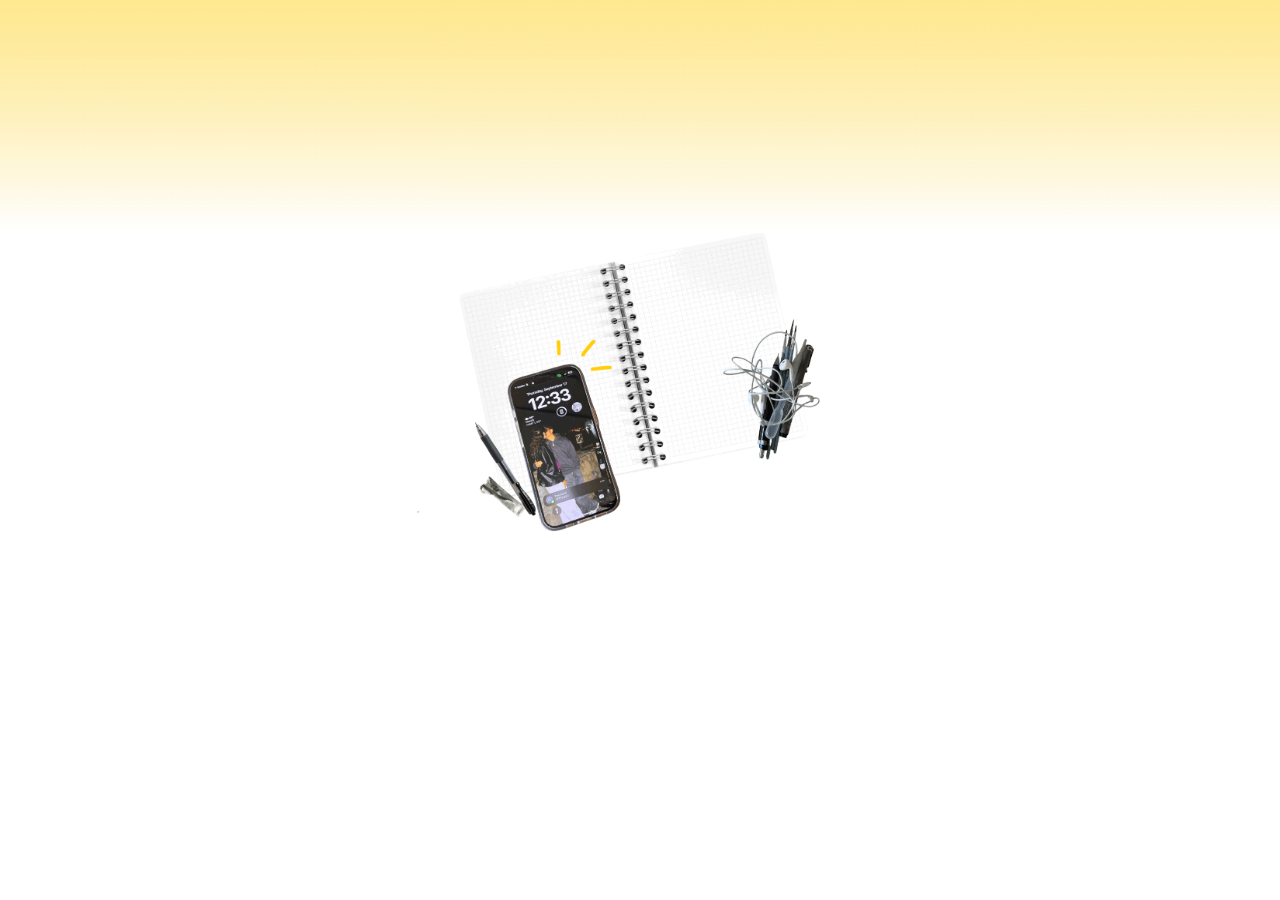
<file: index.html>
<!DOCTYPE html>

<html>
    <head>
        <meta charset="utf-8">
        <meta http-equiv="X-UA-Compatible" content="IE=edge">
        <title>splash</title>
        <meta name="description" content="">
        <meta name="viewport" content="width=device-width, initial-scale=1">
        <link rel="stylesheet" href="style.css">
    </head>
    <body>
    <div>
        <a href="main.html"><img id="splashing" src="img/phone.gif" width="600" height="750"></a>
    </div>
    
        <script src="" async defer></script>
    </body>
</html>
</file>
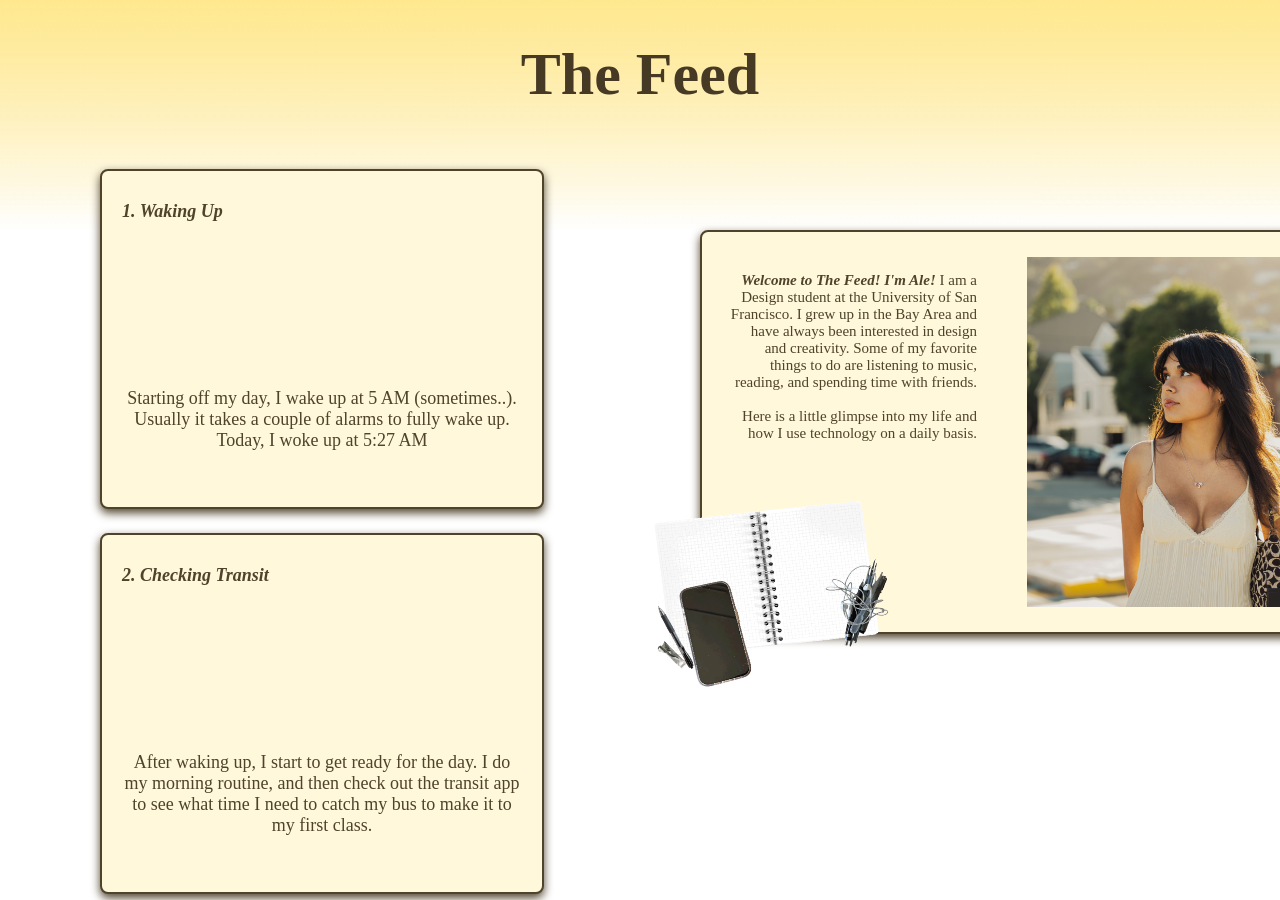
<file: main.html>
<html>
    <head>
        <meta charset="utf-8">
        <meta http-equiv="X-UA-Compatible" content="IE=edge">
        <title>thefeed</title>
        <meta name="description" content="">
        <meta name="viewport" content="width=device-width, initial-scale=1">
        <link rel="stylesheet" href="style.css">
    </head>
    <h1>The Feed</h1>
    <body>
    <div class="feed">
        <div class="my-box">
            <p><i><b>1. Waking Up</b></i></p>
            <video src="img/alarm.MP4" autoplay loop muted aria-label="Alarm going off at 5:27 AM" width="250" height="550"></video> <br>
            <p>Starting off my day, I wake up at 5 AM (sometimes..). Usually it takes a couple of alarms to fully wake up. Today, I woke up at 5:27 AM</p> <br>
        </div>

        <div class="my-box">
            <p><i><b>2. Checking Transit</b></i></p>
            <video src="img/transit.MP4" autoplay loop muted aria-label="Checking transit app to see when bus arrives" width="250" height="550"></video> <br>
            <p>After waking up, I start to get ready for the day. I do my morning routine, and then check out the transit app to see what time I need to catch my bus to make it to my first class.</p> <br>
        </div>

       <div class="my-box">
            <p><i><b>3. Doom Scrolling On the Bus</b></i></p>
            <video src="img/doom_scroll.MP4" autoplay loop muted aria-label="Scrolling on Instagram while on the bus" width="250" height="550"></video> <br>
            <p>Once I'm on my bus, it usually takes me a hour to get into the City, so I always take the time and scroll through instagram.</p> <br>
        </div>

        <div class="my-box">
            <p><i><b>4. Finishing Homework</b></i></p>
            <video src="img/hw.mp4" autoplay loop muted aria-label="Working on homework before class starts" width="550" height="340"></video> <br>
            <p>After getting to school, I typically have 30 minutes before my first class starts. I use this time to finish or start my homework I have due.</p> <br>
        </div>

        <div class="my-box">
            <p><i><b>5. Taking Notes in Class</b></i></p>
            <video src="img/notes.mp4" autoplay loop muted aria-label="Taking notes in class" width="550" height="340"></video> <br>
            <p>Most of my class consists of taking notes and participating in discussions. Usually, I try to be as engaged as possible and take as many notes as I can.</p> <br>
        </div>

        <div class="my-box">
            <p><i><b>6. Commuting to Work</b></i></p>
            <video src="img/apple maps.MP4" autoplay loop muted aria-label="Taking the bus to work" width="250" height="550"></video> <br>
            <p>When my classes end earlier in the day, I am usually scheduled to work back at the Peet's Coffee in San Rafael, so, I need to make sure my bus makes it on time for my shift.</p> <br>
        </div>

        <div class="my-box">
            <p><i><b>7. On That Barista Grind</b></i></p>
            <video src="img/baristaayyy.mp4" autoplay loop muted aria-label="Making coffees at work" width="250" height="550"></video> <br>
            <p>Once I clock in, I start my shift, spending a couple hours on bar making drinks and serving customers.</p> <br>
        </div>

        <div class="my-box">
            <p><i><b>8. Closing Down the Store</b></i></p>
            <video src="img/closingup.mp4" autoplay loop muted aria-label="86ing food at work" width="250" height="550"></video> <br>
            <p>We close around 6:30 PM, so around that time, I begin to close down our mobile store, starting of with food items.</p> <br>
        </div>

        <div class="my-box">
            <p><i><b>9. Winding Down</b></i></p>
            <video src="img/youtube.mp4" autoplay loop muted aria-label="Watching YouTube" width="550" height="340"></video> <br>
            <p>When I get home, I usually spend some time relaxing and doing activities I enjoy (as long as I am done with my work for the day). I like to watch a youtube video to wind down.</p> <br>
        </div>

        <div class="my-box">
            <p><i><b>10. Catching Up With My Partner</b></i></p>
            <video src="img/pinterest.MP4" autoplay loop muted aria-label="Pinterest and Facetime" width="250" height="550"></video> <br>
            <p>I always call my partner at the end of the day to catch up and talk about what happened during the day. Usually we will be doing other stuff while talking. While I scrolled on pinterest, he meal prepped for the week.</p> <br> 
        </div>

        <div class="my-box">
            <p><i><b>11. Reading Before Bed</b></i></p>
            <video src="img/reading.mp4" autoplay loop muted aria-label="Reading on my kindle" width="250" height="550"></video> <br>
            <p>Before going to bed, I like to read a book on my kindle. I usually read for about 30 minutes before going to sleep.</p> <br>
        </div>
        
        <div class="my-box">
            <p><i><b>12. Calendar Check</b></i></p>
            <img src="img/calendar.PNG" alt="Last calendar check" width="250" height="140"> <br>
            <p>Finally, I double check my calendar to see if I have anything important coming up the next day.</p> <br>
        </div>

        <div id="bio">
            <p> <b><i>Welcome to The Feed! I'm Ale!</i></b> I am a Design student at the University of San Francisco. I grew up in the Bay Area and have always been interested in design and creativity. Some of my favorite things to do are listening to music, reading, and spending time with friends. 
            <br> <br>
            Here is a little glimpse into my life and how I use technology on a daily basis.</p>
            <a href="https://www.instagram.com/alex_flores1.9/" target="_blank" rel="noopener noreferrer">
            <img src="img/Me.png" alt="Me" id="bio-photo" width="350" height="350"> <br>
            </a>
         </div>

         <a href="index.html">
            <img src="img/phone.gif" alt="Back to home" id="back-button">
        </a>

        
</div>
    </body>
</html>
</file>
<file: style.css>
h1{
    font-family: Aston Script Bold;
    font-size: 60px;
    text-align: center;
    color:#463a24;
}

p{
    font-family: Karla;
    font-size: 18px;
    text-align: center;
    color:#4f432c;
}

.feed {
  display: flex;
  flex-direction: column;
  gap: 24px;
  align-items: flex-start;
  padding: 20px 40px 20px 100px;
  flex: 1; 
  overflow-y: auto;
}

.my-box {
  display: flex;
  flex-direction: column;
  align-items: flex-start;
  padding: 20px;
  border: 2px solid #4f432c;
  background-color: #fff8da;
  border-radius: 8px;
  box-shadow: 0px 4px 10px #4f432c;
  max-width: 400px;
  transition: transform 0.3s ease, box-shadow 0.3s ease;
}

.my-box:hover {
  transform: translateY(-5px);
  box-shadow: 0px 8px 20px #4f432c;
}

.my-box video {
  width: 60%;
  height: auto;
  border-radius: 4px;
  display: block;
  margin: 0 auto;
}

.my-box p{
  margin-top: 10px;
  text-align: center;
}

body {
  margin: 0;
  height: 100vh;
  display: flex;
  flex-direction: column;
}

h1 {
  flex-shrink: 0;
  text-align: center;
}

#splashing{
  display: block;
  margin-left: auto;
  margin-right: auto;
}

#bio {
    display: flex;
    align-items: center;
    justify-content: space-between; /* new line */
    gap: 10px;
    width: 650px;
    height: 400px;
    border: 2px solid #4f432c;
    background-color: #fff8da;
    position: fixed;
    top: 230px;
    left: 700px;
    box-shadow: 0px 4px 10px #4f432c;
    padding-left: 25px;
    padding-right: 25px;
    border-radius: 8px;
}

#bio p{
    font-family: Karla;
    font-size: 15px;
    text-align: right;
    margin: 0;
    max-width: 250px;
    align-self: flex-start;
    margin-top: 40px;
}



#back-button {
   position: fixed;
    top: 345px; 
    left: 570px;
    width: 400px;
    height: 480px;
    z-index: 10;
    cursor: pointer;
    transform: rotate(5deg);
}

body {
  background-image: url('img/webbg.jpg');
  background-size: cover;
  background-position: center;
  background-repeat: no-repeat;
  background-attachment: fixed;
}

.my-box img {
  align-self: center;
  max-width: 100%;
  height: auto;
  border-radius: 4px;
}
</file>
